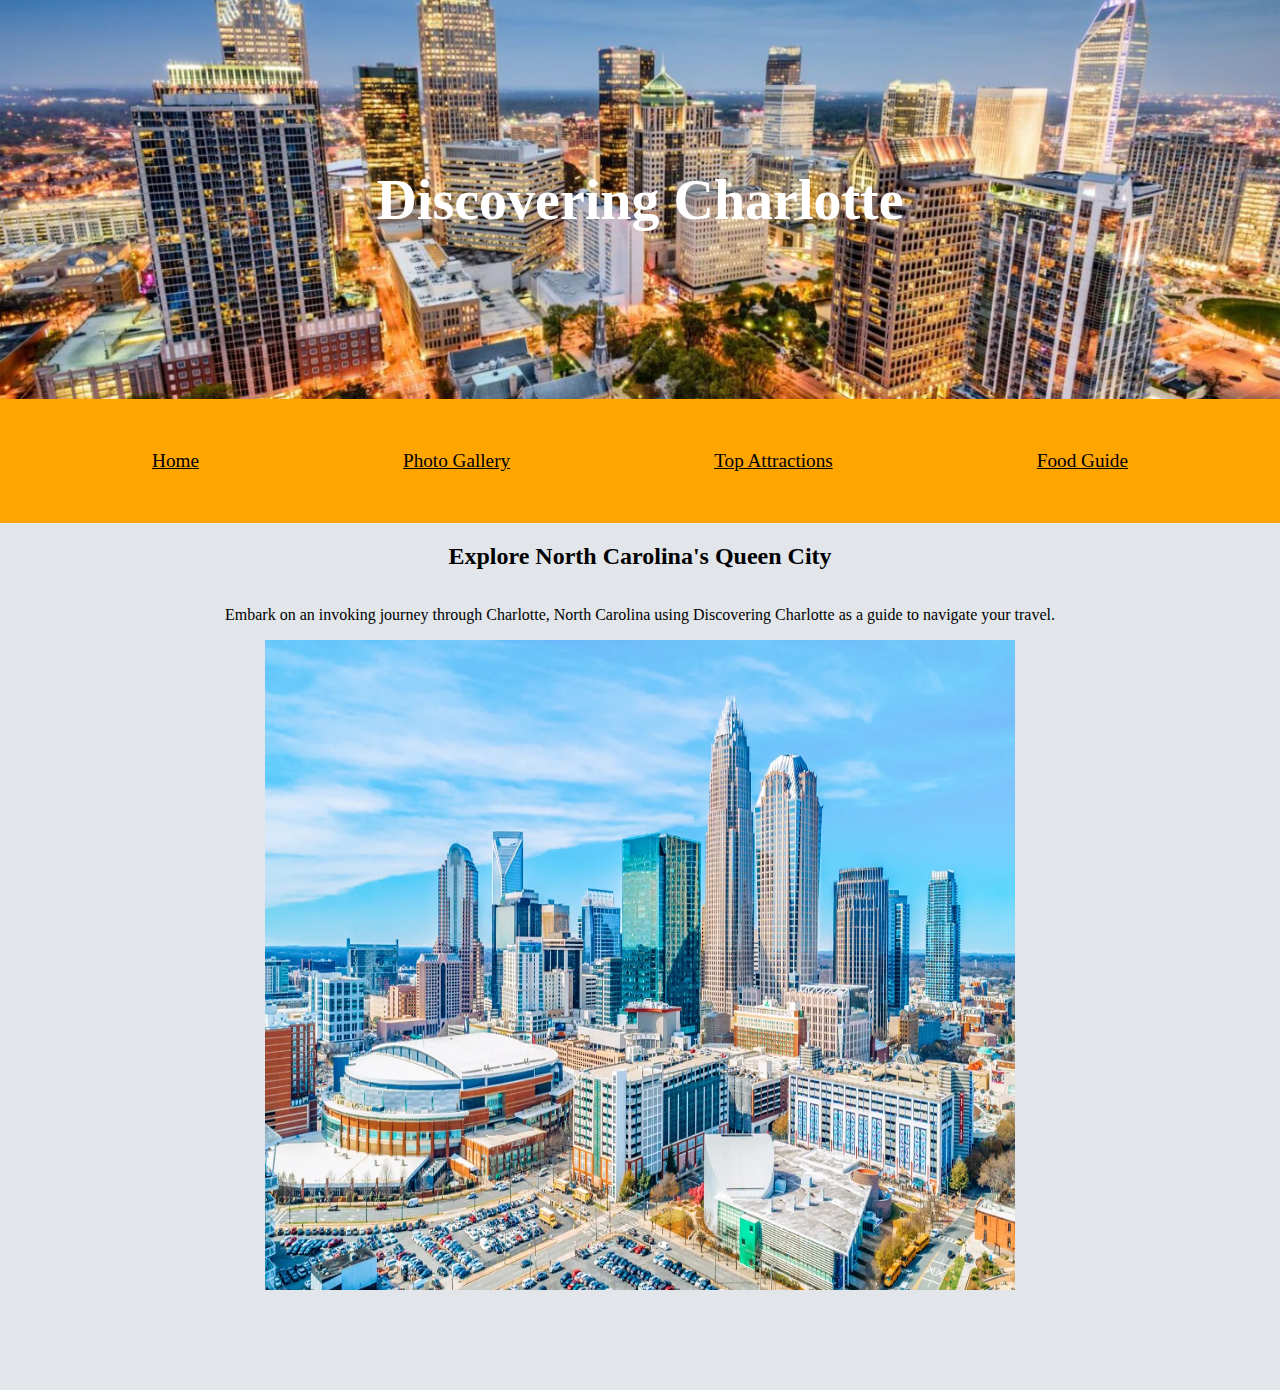
<file: index.html>
<!DOCTYPE html>
<html>
<!-- This is a comment -->
<head>
    <link rel="stylesheet" href="styles.css">
    <title>Discovering Charlotte</title>
</head>
<body>
    <header id="banner">
  
<!--Create a header--> 
        <h1>Discovering Charlotte
        </h1>

    </header>
<!--Navigation
    -availiable on all pages
    -Home, Top Attractions, Photo Gallery, Food Guide
--> 
    <nav id="navigation">
        <a href="index.html">Home</a>
        <a href="PhotoGallery.html">Photo Gallery</a>
        <a href="TopAttractions.html">Top Attractions</a>
        <a href="FoodGuide.html">Food Guide</a>

    </nav>

   

<!--Create a Home section
        - banner image (store in assets directory)
        - destination overview(intro paragraph)
--> 
    <section id="Home">
        <h2>Explore North Carolina's Queen City</h2>
        <p>
            Embark on an invoking journey through Charlotte, North Carolina 
            using Discovering Charlotte as 
            a guide to navigate your travel. 

        </p>

        <div id="HomeImage">
            <img src="assets/Charlotte-Things-To-Do-1.webp">
           
        </div>

        
    
    </section>



<!--Photo Galley 
        - six images (store in assets directory)
        - six captions
    --> 



<!--Food Guide 
        -three restaurants geared to people wanting filling food
        -name
        -address
        -description
        -link
--> 



</body>
</file>
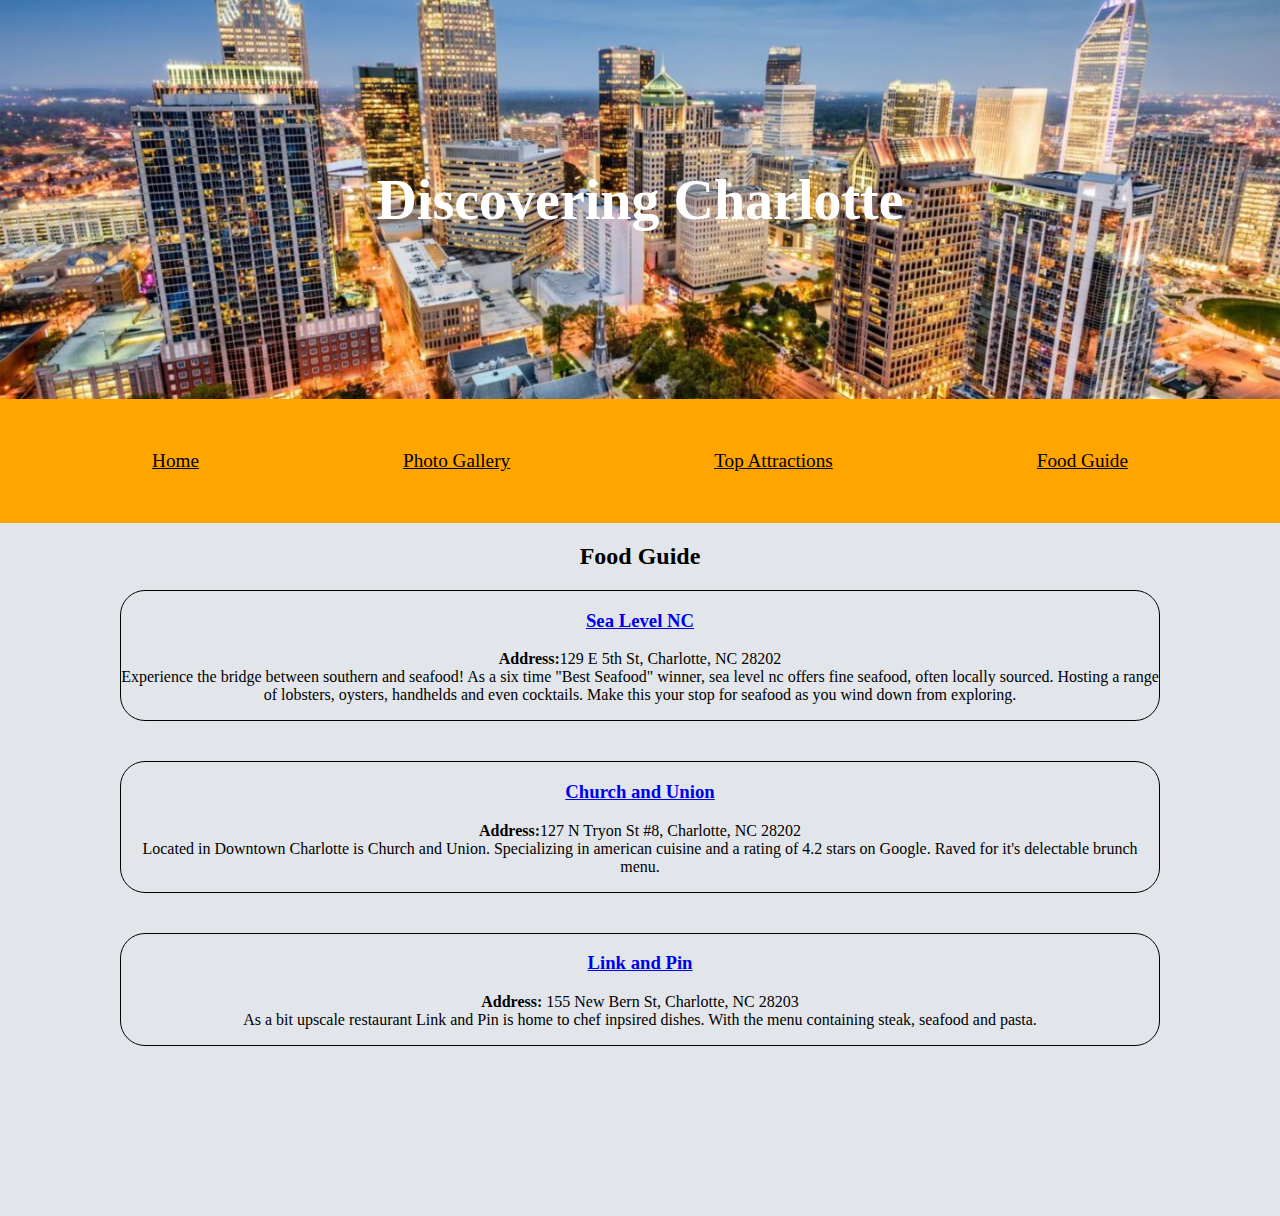
<file: FoodGuide.html>
<!DOCTYPE html>
<html>
<!-- This is a comment -->
<head>
    <link rel="stylesheet" href="styles.css">
    <title>Discovering Charlotte</title>
</head>
<body>
    <header id="banner">
  
<!--Create a header--> 
        <h1>Discovering Charlotte
        </h1>

    </header>
<!--Navigation
    -availiable on all pages
    -Home, Top Attractions, Photo Gallery, Food Guide
--> 
    <nav id="navigation">
        <a href="index.html">Home</a>
        <a href="PhotoGallery.html">Photo Gallery</a>
        <a href="TopAttractions.html">Top Attractions</a>
        <a href="FoodGuide.html">Food Guide</a>

    </nav>
    <section class="FoodGuide">
        <h2>Food Guide</h2>
    
        <div class="FoodContainer">
            <article id="Restaurant">
                <h3>
                    <a href="https://www.sealevelnc.com/">Sea Level NC</a>
                </h3>
                <p>
                    <strong>Address:</strong>129 E 5th St, Charlotte, NC 28202
                    <br>
                    Experience the bridge between southern and seafood! As a six time "Best Seafood" winner, 
                    sea level nc offers fine seafood, often locally sourced. Hosting a range of lobsters, oysters, handhelds and even cocktails.
                    Make this your stop for seafood as you wind down from exploring. 

                </p>
            </article>
            <article id="Restaurant">
                <h3>
                    <a href="https://www.churchandunion.com/location/charlotte/">Church and Union</a>
                </h3>
                <p>
                    <strong>Address:</strong>127 N Tryon St #8, Charlotte, NC 28202
                    <br>
                    Located in Downtown Charlotte is Church and Union. Specializing in american cuisine and a rating of 4.2 stars on Google. Raved for it's delectable brunch menu. 
                </p>
            </article>
            <article id="Restaurant">
                <h3>
                    <a href="https://www.linkandpin.com/">Link and Pin</a>
                </h3>
                <p>
                    <strong>Address:</strong> 155 New Bern St, Charlotte, NC 28203<br>As a bit upscale restaurant Link and Pin is home to chef inpsired dishes. With the menu containing steak, seafood and pasta. 
                    
        
                </p>
            </article>
            
            
        </div>
    </section>
    </body>
</file>
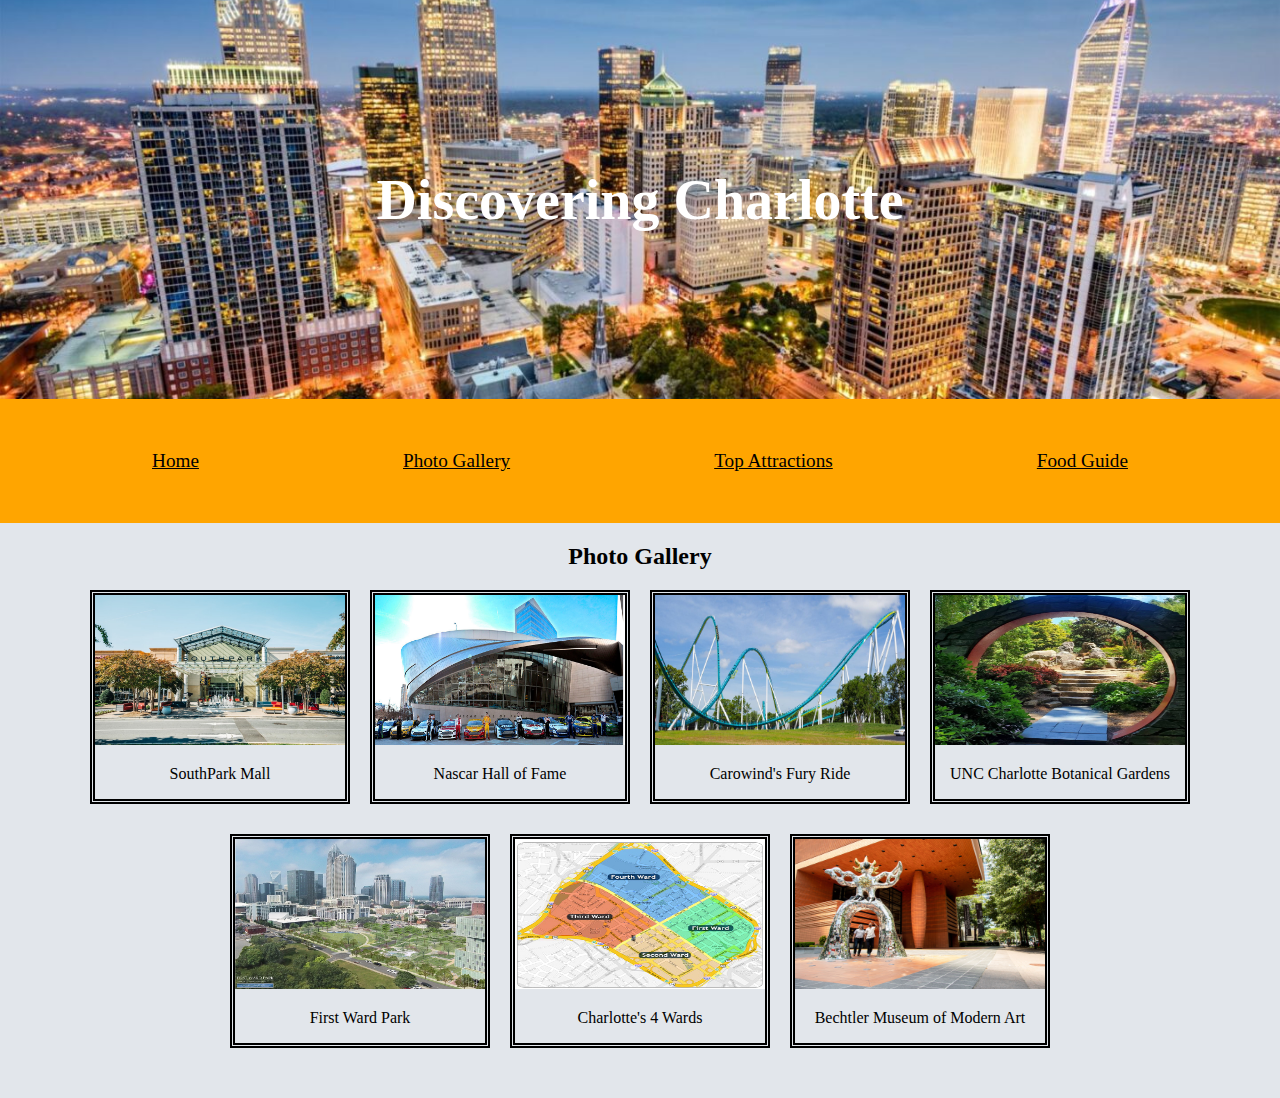
<file: PhotoGallery.html>
<!DOCTYPE html>
<html>
<!-- This is a comment -->
<head>
    <link rel="stylesheet" href="styles.css">
    <title>Discovering Charlotte</title>
</head>
<body>
    <header id="banner">
  
<!--Create a header--> 
        <h1>Discovering Charlotte
        </h1>

    </header>
<!--Navigation
    -availiable on all pages
    -Home, Top Attractions, Photo Gallery, Food Guide
--> 
    <nav id="navigation">
        <a href="index.html">Home</a>
        <a href="PhotoGallery.html">Photo Gallery</a>
        <a href="TopAttractions.html">Top Attractions</a>
        <a href="FoodGuide.html">Food Guide</a>

    </nav>

    <section class="PhotoGallery">
    
        <h2>Photo Gallery</h2>
    
        <div class="EntireGallery"> 
    
        
            <article id="Photos">
            <div id="ActualPhoto">
                <img src="assets/southpark.avif" width="250" height= "150px";>
                <p>SouthPark Mall</p>
            </div>
            </article>
            <article id="Photos">
                <div id="ActualPhoto">
                    <img src="assets/nascar.jpeg" width="250px" height= "150px";>
                    <p>Nascar Hall of Fame</p>
                </div>
            </article>
            <article id="Photos">
                    <div id="ActualPhoto">
                        <img src="assets/furyride.jpeg" width="250px" height= "150px";>
                        <p>Carowind's Fury Ride</p>
                    </div>
                </article>
            <article id="Photos">
                        <div id="ActualPhoto">
                            <img src="assets/botanical.jpg_large" width="250px" height= "150px";>
                            <p>UNC Charlotte Botanical Gardens</p>
                        </div>
                    </article>
            <article id="Photos">
                            <div id="ActualPhoto">
                                <img src="assets/FirstWardPark.jpeg" width="250px" height= "150px";>
                                <p>First Ward Park</p>
                            </div>
                        </article>
            <article id="Photos">
                                <div id="ActualPhoto">
                                    <img src="assets/wards.jpg" width="250px" height= "150px";>
                                    <p>Charlotte's 4 Wards</p>
                                </div>
                            </article>
            <article id="Photos">
                                    <div id="ActualPhoto">
                                        <img src="assets/muesum.jpeg" width="250px" height= "150px";>
                                        <p>Bechtler Museum of Modern Art</p>
                                    </div>
                                </article>
    
    </div>
    
    </section>



</body>
</file>
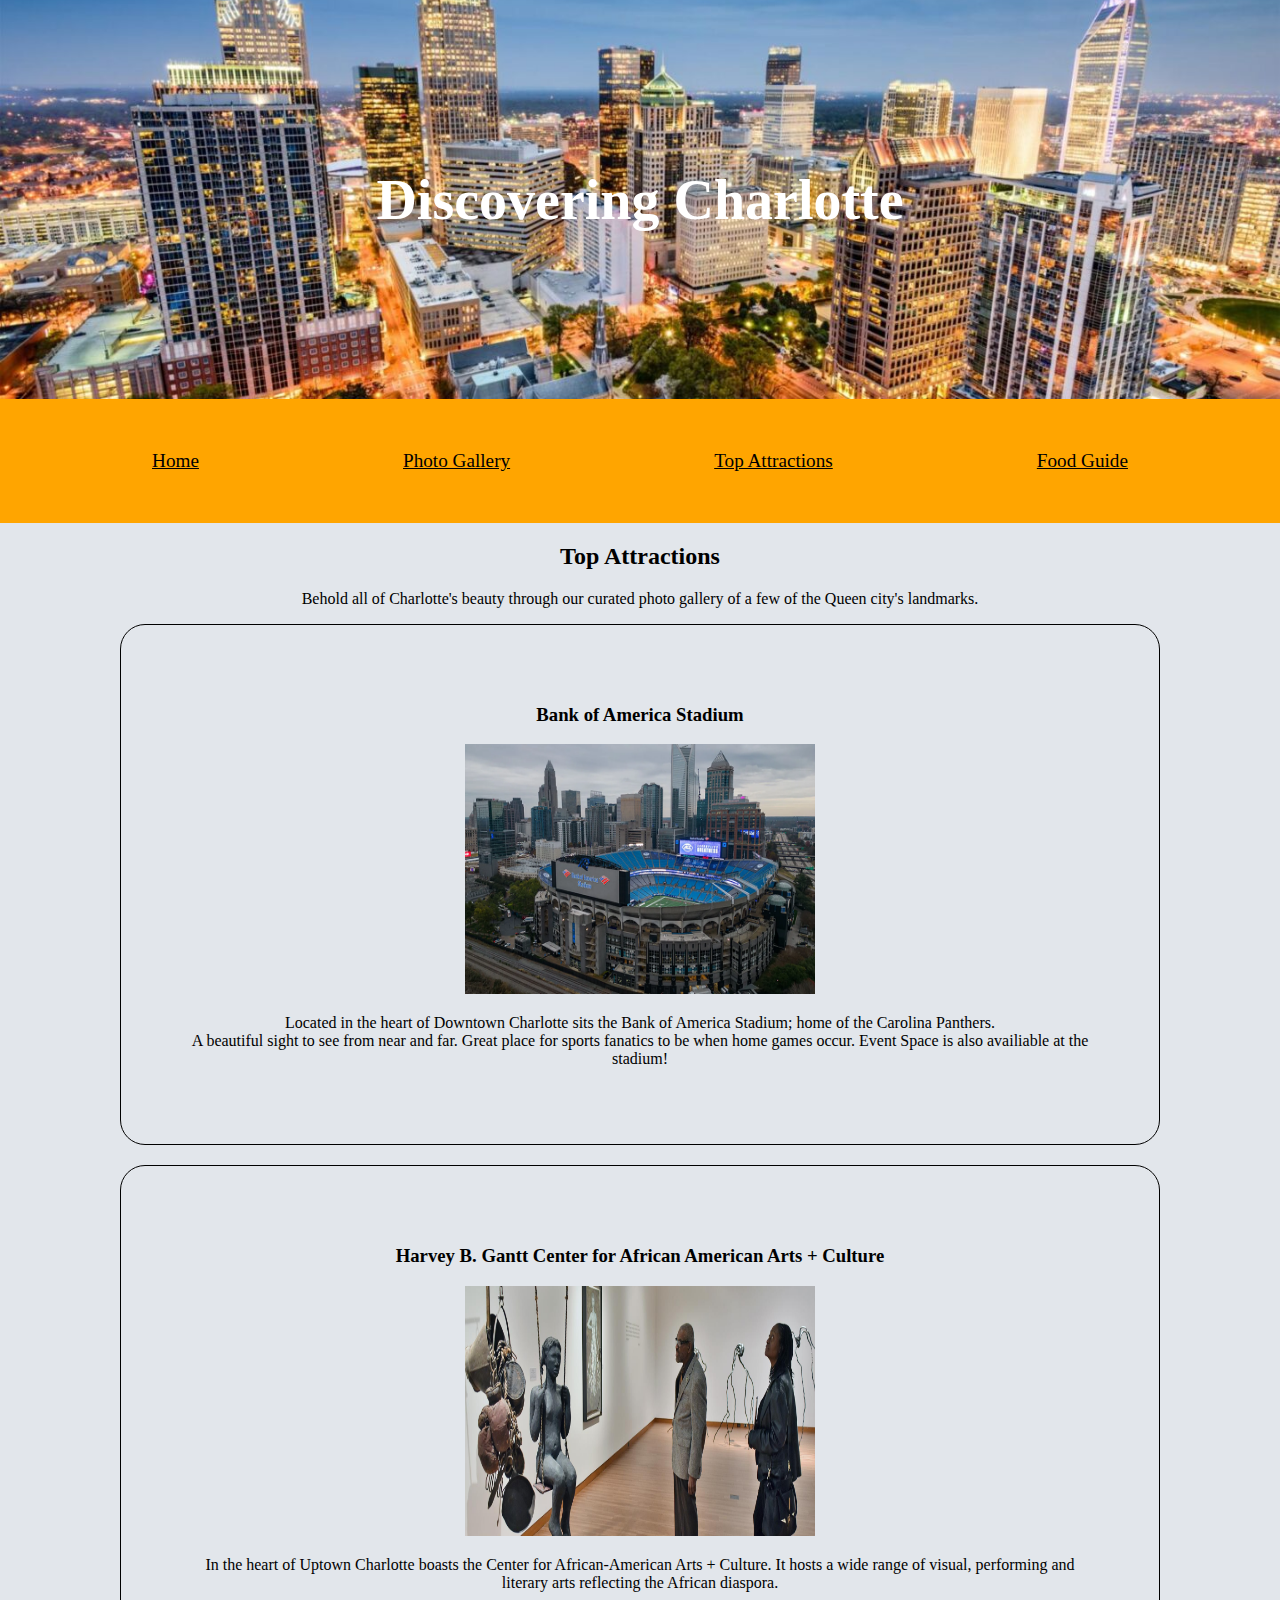
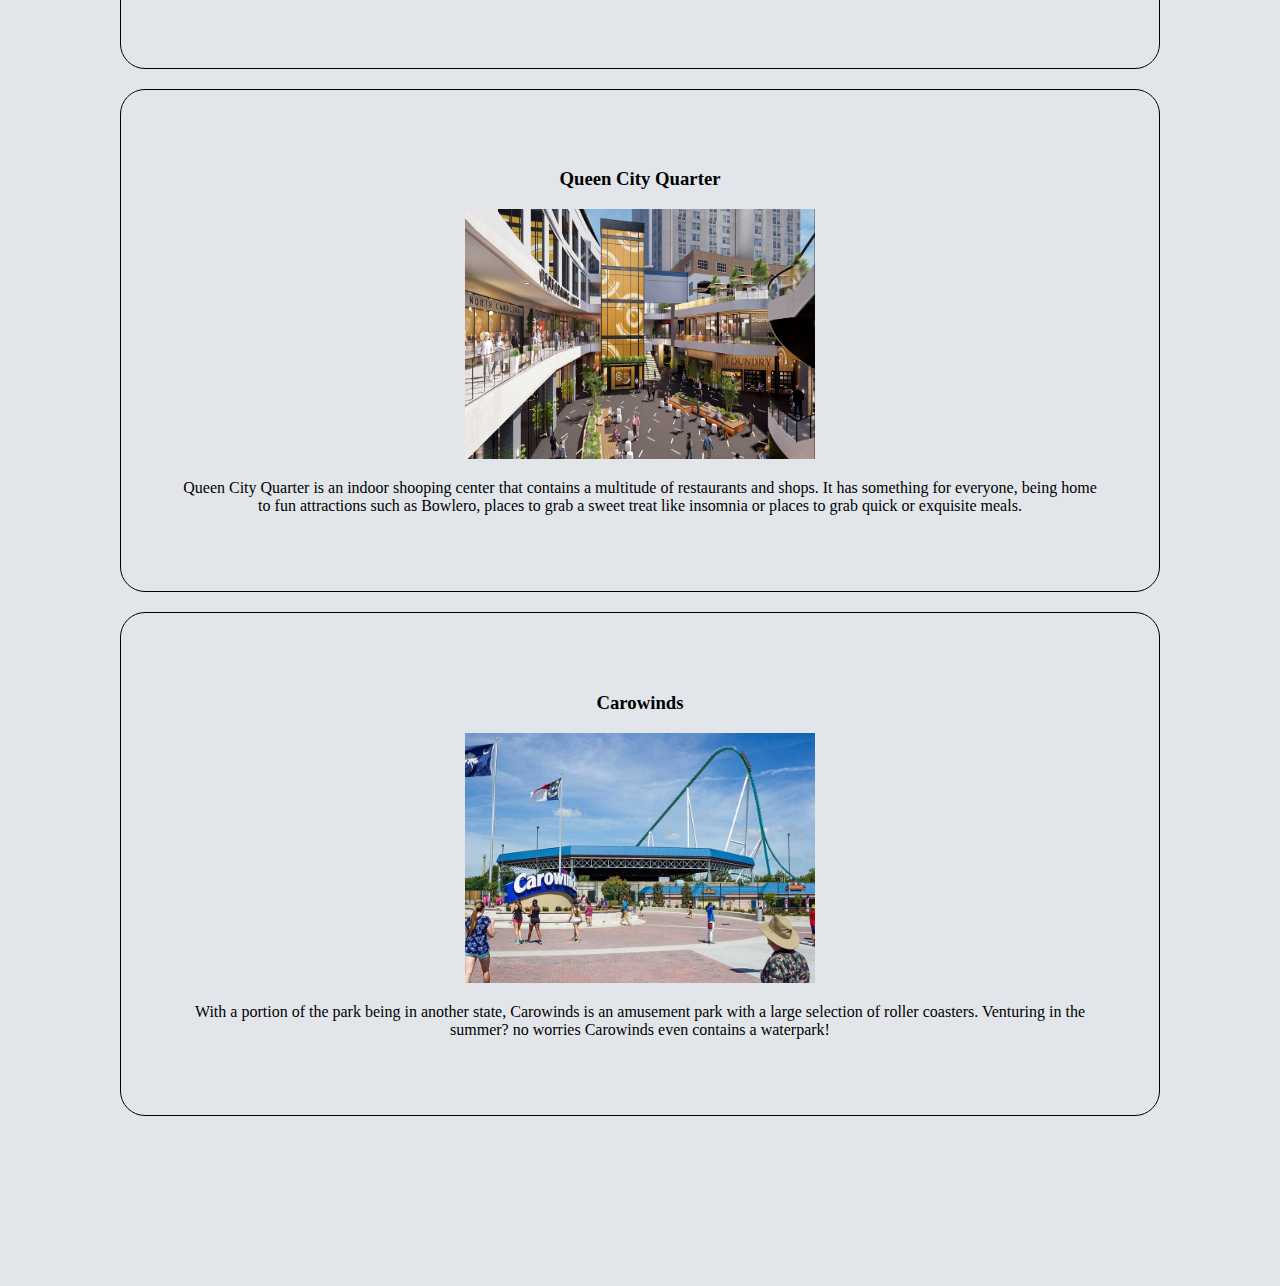
<file: TopAttractions.html>
<!DOCTYPE html>
<html>
<!-- This is a comment -->
<head>
    <link rel="stylesheet" href="styles.css">
    <title>Discovering Charlotte</title>
</head>
<body>
    <header id="banner">
  
<!--Create a header--> 
        <h1>Discovering Charlotte
        </h1>

    </header>
<!--Navigation
    -availiable on all pages
    -Home, Top Attractions, Photo Gallery, Food Guide
--> 
    <nav id="navigation">
        <a href="index.html">Home</a>
        <a href="PhotoGallery.html">Photo Gallery</a>
        <a href="TopAttractions.html">Top Attractions</a>
        <a href="FoodGuide.html">Food Guide</a>

    </nav>

    <section class="topAttractions">

        <h2> Top Attractions</h2>
        <p>Behold all of Charlotte's beauty through our curated photo gallery of a few of the Queen city's landmarks. </p>
        <div class="AttractionContainer ">
            <article id="Attraction">
                <h3>Bank of America Stadium</h3>
                <div id="AttractionPic">
                    <img src="assets/BOA.webp" width="350" height= "250px";>
                    <p>Located in the heart of Downtown Charlotte sits the Bank of America Stadium; home of the Carolina Panthers. <br> A beautiful sight to see from near and far. Great place for sports fanatics to be when home games occur. Event Space is also availiable at the stadium! </p>
                </div>
            </article>
            <article id="Attraction">
                <h3>Harvey B. Gantt Center for African American Arts + Culture </h3>
                <div id="AttractionPic">
                    <img src="assets/HarveyB.jpeg" width="350" height= "250px">
                </div>
                <p>In the heart of Uptown Charlotte boasts the Center for African-American Arts + Culture. It hosts a wide range of visual, performing and literary arts reflecting the African diaspora. </p>
            </article>
            <article id="Attraction">
                <h3>Queen City Quarter </h3>
                <div id="AttractionPic">
                    <img src="assets/QCQ.jpeg" width="350" height= "250px">
                </div>
                <p>Queen City Quarter is an indoor shooping center that contains a multitude of restaurants and shops. It has something for everyone, being home to fun attractions such as Bowlero, places to grab a sweet treat like insomnia or places to grab quick or exquisite meals. </p>
            </article>
            <article id="Attraction">
            <h3>Carowinds</h3>
            <div id="AttractionPic">
                <img src="assets/Carowinds.jpg" width="350" height= "250px">
            </div>
            <p>With a portion of the park being in another state, Carowinds is an amusement park with a large selection of roller coasters. Venturing in the summer? no worries Carowinds even contains a waterpark! </p>
        </article>
    </div>
    </section>
    </body>
</file>
<file: styles.css>
#banner{
    background-size: cover;
    background-repeat: no-repeat; 
    background-position: center; 
    background-image: url("./assets/image1-11-1440x960.jpg"); 
    color:rgb(255, 255, 255);
    text-align: center;
    padding: 130px;
    font-size:28px;
    
}


body{
    background-color:#E2E6EB ;
    text-align:center;
    color:black;
    margin:0px 0px 50px 0px;
    padding:0px;
    align-items: center;
    }


#navigation{
    font-family:'Georgia';
    font-size: larger;
    background-color: orange;
    padding: 50px;
    margin:0px;
    display:flex;
    display:row;
    justify-content:space-around;


}



#navigation a{
    color: black;
    padding:1px;

}

.EntireGallery{
    display:flex;
    flex-direction:row;
    flex-wrap:wrap;
    justify-content: center;
    gap: 30px 20px;
} 
#Photos{
    border:thick double black;

}


.AttractionContainer{
    /* display:flex;
    flex-direction:column;
    justify-content: center; */

    display:flex;
    flex-direction: column;
    flex-wrap: wrap;
    flex:1px;
    justify-content: center;
    /* padding:100px; */
    padding: 0px 100px 100px 100px;

}

#Attraction{
    border: 1px solid black ;
    border-radius: 25px;
    margin: 0px 20px 20px 20px;
    padding:60px;
    align-items: center;
    justify-content: center;
    
}



.FoodContainer{
    display:flex;
    flex-direction: column;
    flex-wrap: wrap;
    flex:1px;
    justify-content: space-around;
    /* padding:100px; */
    row-gap:20px;
    padding: 0px 100px 100px;



}
#Restaurant{
    border: 1px solid black ;
    border-radius: 25px;
    margin: 0px 20px 20px 20px;
    
 }
 #Home{
    display:flex;
    flex-direction:column;
    align-items:center;
   
    
 } 


 #HomeImage img {
    width: 750px;
    height: 650px;
    display:flex;
    margin: 0px 50px 50px 50px;
    align-items: center;
    justify-content: center;

 }

@media screen and (max-width:760px){
    #navigation{
        display:flex;
        flex-direction:column;
        padding:15px;
    }
    #AttractionContainer{
        padding:10px;
        margin:0px 20px 20px 20px
        

    }
    #Attraction{
        margin: 0px 10px 20px 10px;
    padding: 10px;  
    }
    

    #FoodContainer{
        margin:0px 20px 20px 20px
    }

    #HomeImage img{
        width:350px;
        height:250px; 
        display:flex;
        justify-content: center;
    }
}
</file>
